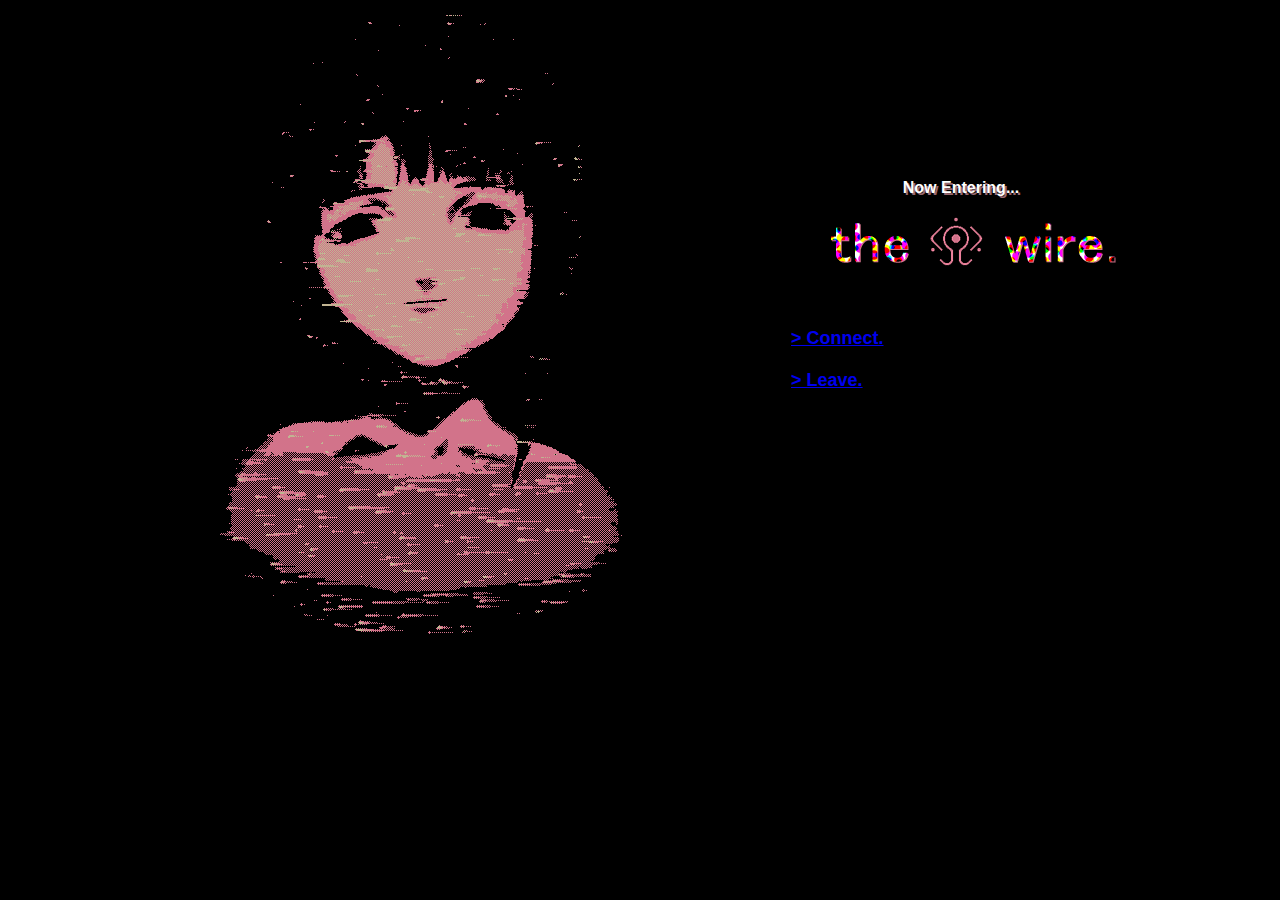
<file: index.html>
<!DOCTYPE html>
<html lang="en">
  <head>
    <meta charset="UTF-8" />
    <meta name="viewport" content="width=device-width, initial-scale=1.0" />
    <meta http-equiv="X-UA-Compatible" content="ie=edge" />
    <!-- Discord stuff, ignore! -->
    <meta content="The Wire." property="og:title" />
    <meta content="Nothing but wires, weaving in and out of the framework, perpetually extracting." property="og:description" />
    <meta content="https://milisource.github.io" property="og:url" />
    <meta content="https://i.imgur.com/JcQOtJv.png" property="og:image" />
    <meta content="#996971" data-react-helmet="true" name="theme-color" />
    <meta name="twitter:card" content="summary_large_image">
    <!-- End of discord stuff! -->
    <title>t h e&nbsp&nbsp&nbsp&nbsp&nbspw i r e.</title>
    <link rel="stylesheet" href="./style.css" />
    <link rel="icon" href="./favicon.ico" type="image/x-icon" />
  </head>
  <head>
    <meta charset="UTF-8" />
    <meta name="viewport" content="width=device-width, initial-scale=1.0" />
  </head>

  <body style="background: black url(/Resources/letsalllovelain.gif) no-repeat">
    <br />
    <div id="mobile-notification">
      <p style="color: rgb(153, 105, 113); position: relative; left:60px">Sorry, this site is not supported on mobile devices.</p>
      <div id="rectangle"></div>
  </div>
    <div
      style="
        padding: 3px;
        background: none;
        word-wrap: break-word;
        width: 500px;
        border: transparent;
        margin-left: 700px;
        margin-top: 150px;
      "
    >
      <center>
        <font color="white" size="2"
          ><b style="text-shadow: 2px 2px rgb(153, 105, 113); font-size: medium"
            >Now Entering...</b
          ></font
        >
      </center>
      <p>
        <img src="Resources/wire.png" style="position: relative; left: 120px" />
      </p>
      <br />
      <font size=4">
        <!-- No, I didn't figure this out on my own. -->
        <p class="blinkFrame blink" style="color: rgb(153, 105, 113); position: relative; left:80px">
          <a href="/main.html">> Connect.</a>
          <br><br>
          <a href="https://google.com">> Leave.</a>
        </p>
      </font>
      <img src="Resources/letsalllovelain.gif" style="position: fixed; top: 1%;">
    </div>
    <script src="script.js"></script>
  </body>
</html>
</file>
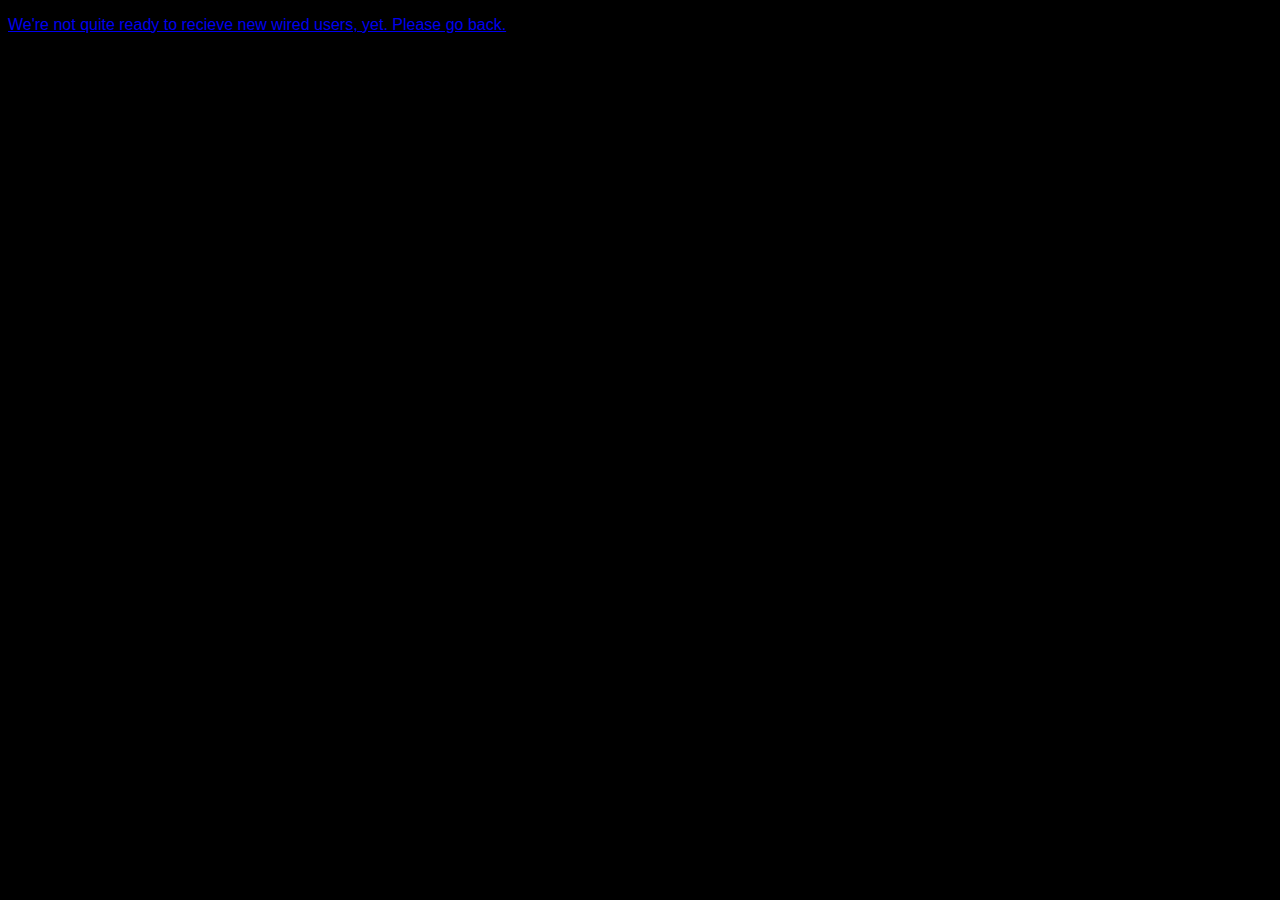
<file: main.html>
<!DOCTYPE html>
<html lang="en">
  <head>
    <meta charset="UTF-8" />
    <meta name="viewport" content="width=device-width, initial-scale=1.0" />
    <meta http-equiv="X-UA-Compatible" content="ie=edge" />
    <!-- Discord stuff, ignore! -->
    <meta content="The Wire." property="og:title" />
    <meta content="Nothing but wires, weaving in and out of the framework, perpetually extracting." property="og:description" />
    <meta content="https://milisource.github.io" property="og:url" />
    <meta content="https://i.imgur.com/JcQOtJv.png" property="og:image" />
    <meta content="#996971" data-react-helmet="true" name="theme-color" />
    <meta name="twitter:card" content="summary_large_image">
    <!-- End of discord stuff! -->
    <title>t h e&nbsp&nbsp&nbsp&nbsp&nbspw i r e.</title>
    <link rel="stylesheet" href="./style.css" />
    <script src="script.js"></script>
    <link rel="icon" href="./favicon.ico" type="image/x-icon" />
  </head>
  <head>
    <meta charset="UTF-8" />
    <meta name="viewport" content="width=device-width, initial-scale=1.0" />
  </head>
  <body style="background: black">
    <p style="color: rgb(153, 105, 113)">
        <span style="display: flex; bottom: 3px;">
            <a href="/index.html">We're not quite ready to recieve new wired users, yet. Please go back.</a>
        </span>
    </p>
  </body>
</html>
</file>
<file: style.css>
@charset "UTF-8";
#rectangle{
    width:1980px;
    height:1020px;
    background:black;
}

html {
    width: 100vw;
    height: 100vh;
  }
body {
    justify-content: center;
    align-items: center;
    font-family: "MS PGothic", "ＭＳ Ｐゴシック", Georgia, Arial, Helvetica,
      sans-serif;
  }

#mobile-notification {
    display: none;
    position: fixed;
    top: 0;
    left: 0;
    width: 100%;
    background-color: #ffdddd;
    color: #333;
    padding: 15px;
    text-align: center;
    z-index: 1000;
}

/* What's this do? No clue! But it works! I wish I could read this shit, trust me! */

.blink {
    animation: blink 4s ease-in-out infinite;
}
.blinkFrame {
    display: inline-block;
    width: 400px;
    font-weight: bolder;
  }

  @keyframes blink {
    50% {
        color:rgb(0, 0, 0);
    }
   }
</file>
